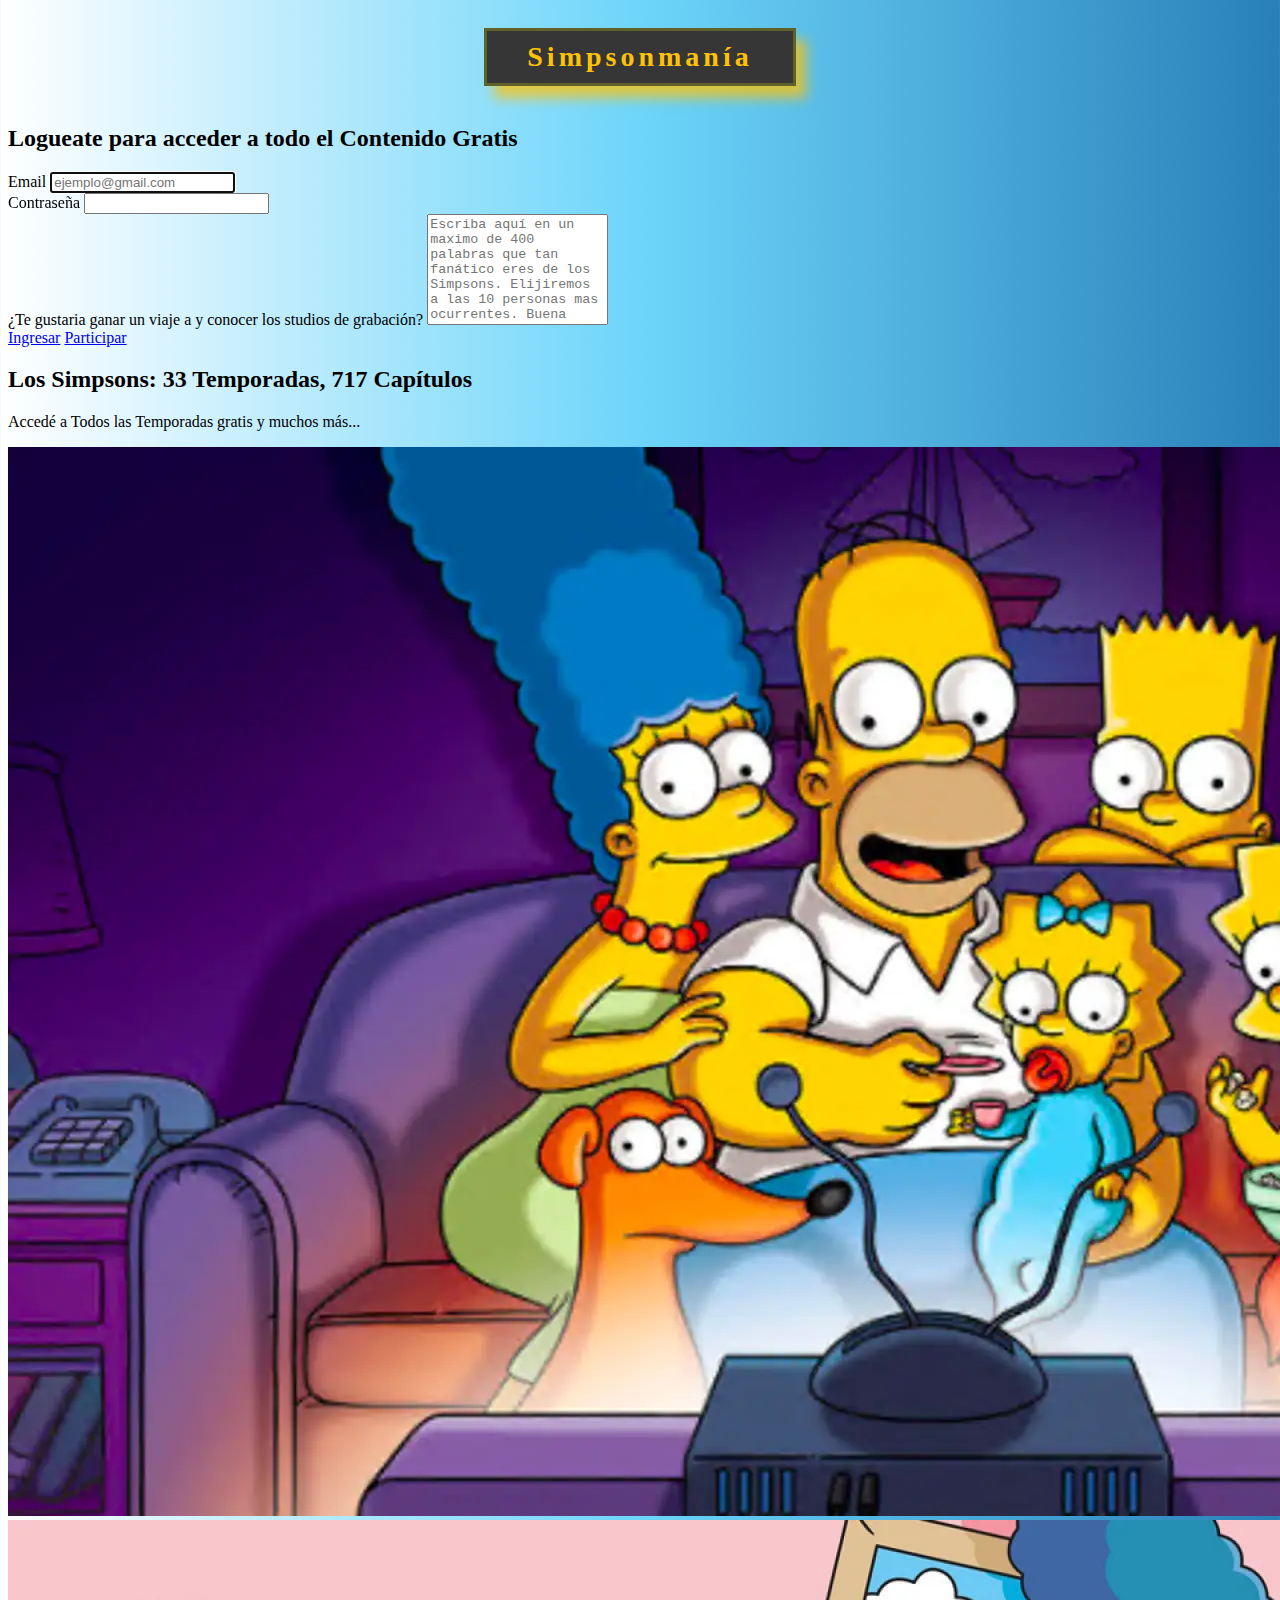
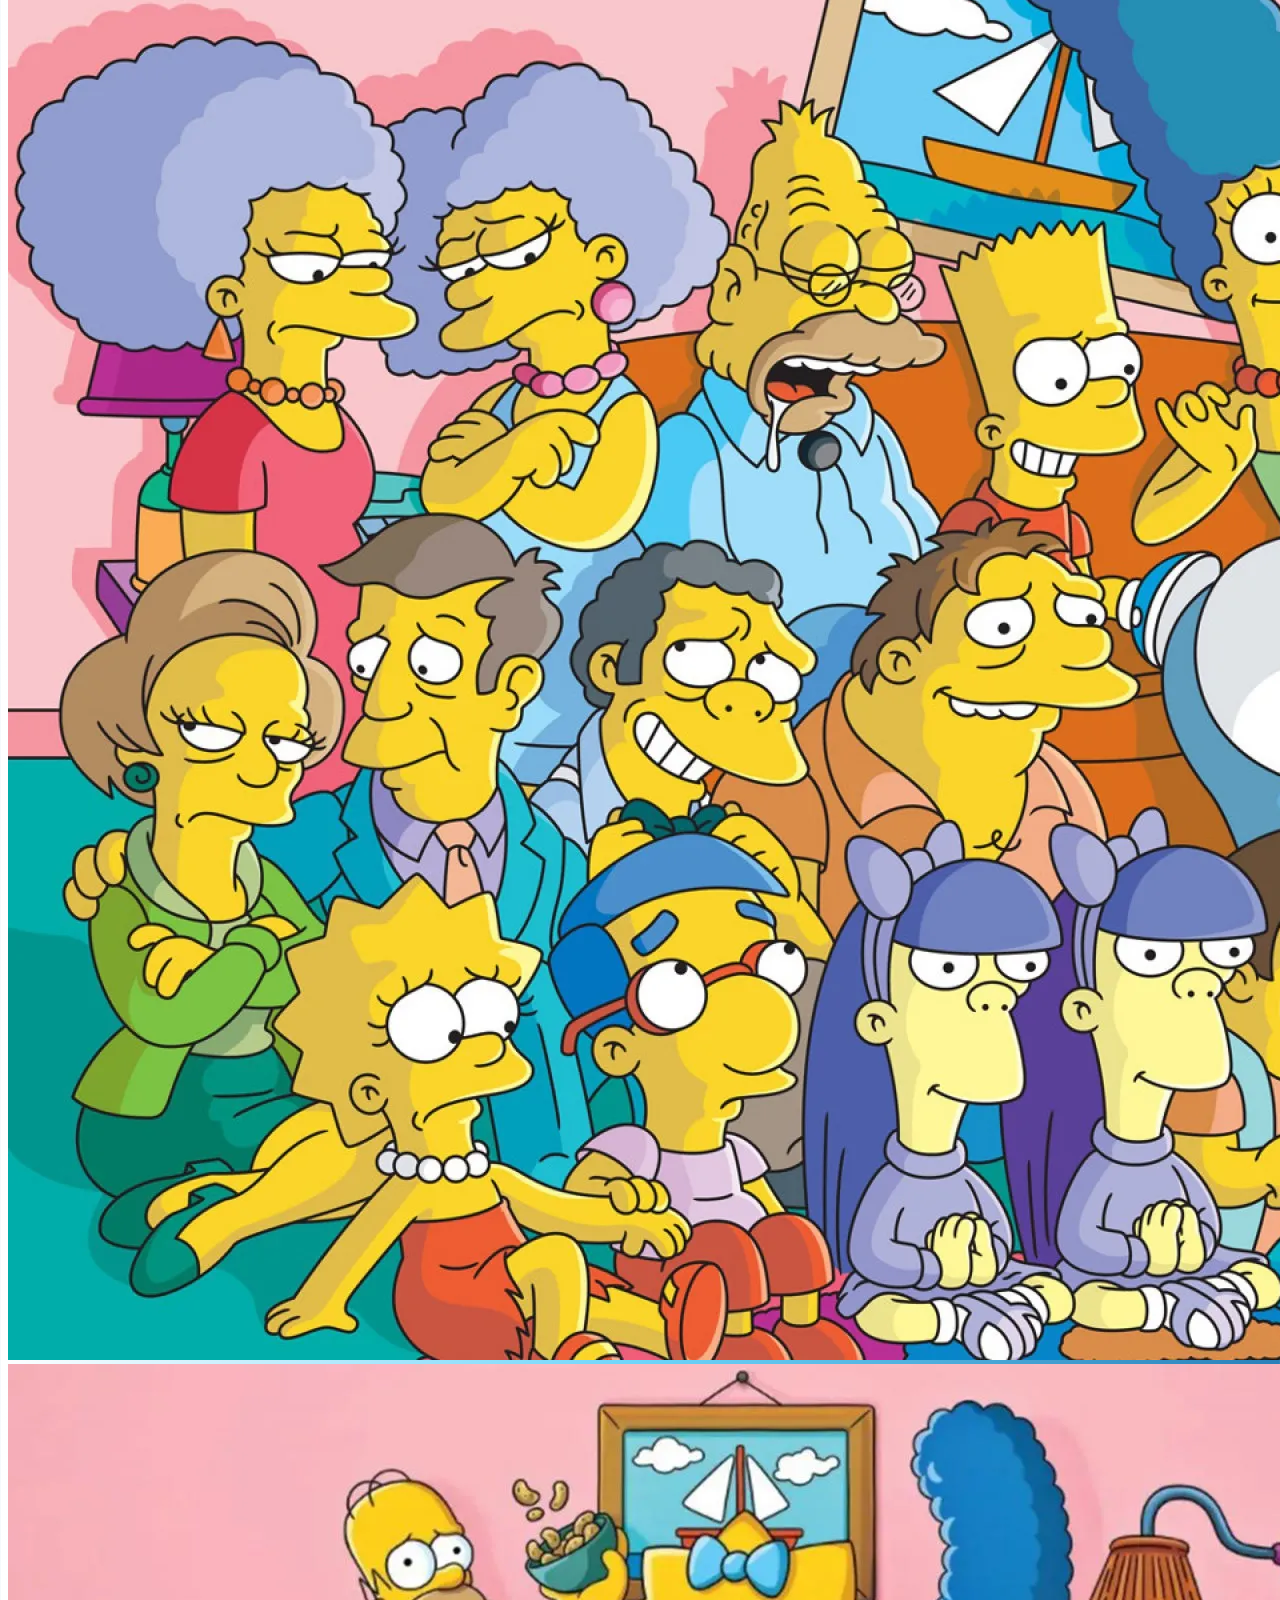
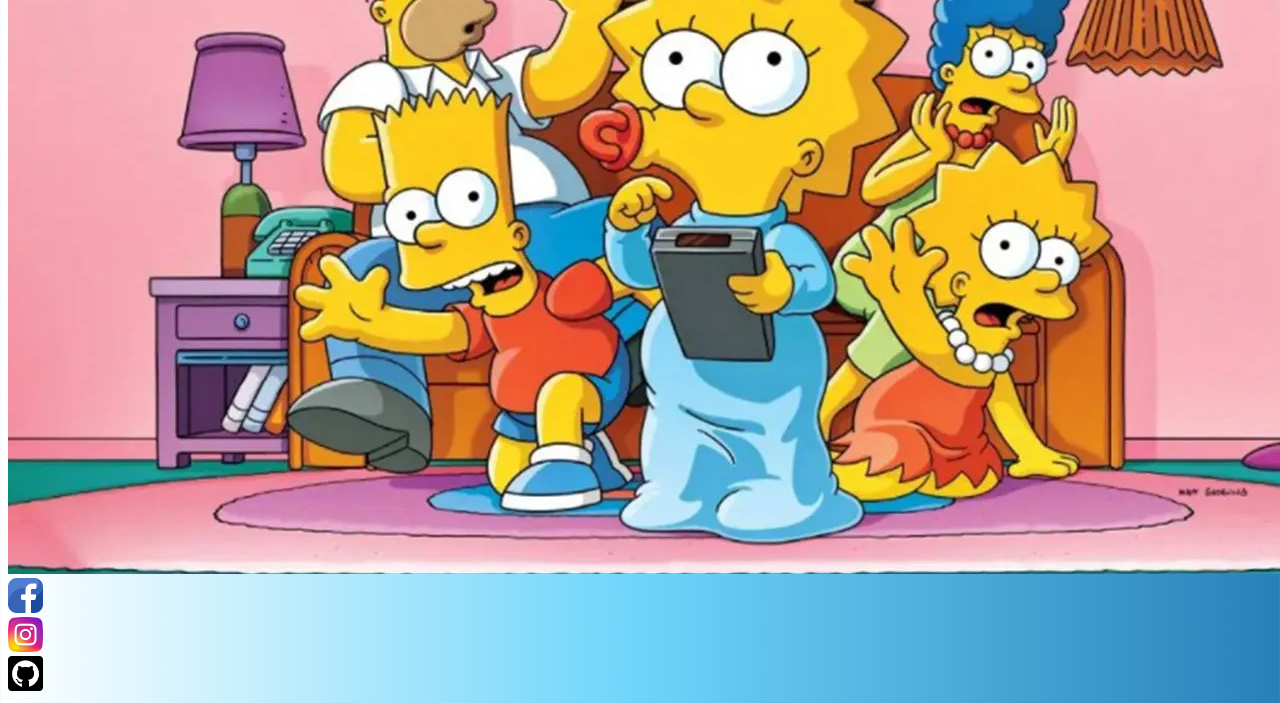
<file: index.html>
<!DOCTYPE html>
<html lang="es">
<head>
    <meta charset="UTF-8">
    <meta http-equiv="X-UA-Compatible" content="IE=edge">
    <meta name="viewport" content="width=device-width, initial-scale=1.0">
    <title>Simpsonmanía</title>
    <!-- Bootstrap -->
    <link href="https://cdn.jsdelivr.net/npm/bootstrap@5.1.3/dist/css/bootstrap.min.css" rel="stylesheet" integrity="sha384-1BmE4kWBq78iYhFldvKuhfTAU6auU8tT94WrHftjDbrCEXSU1oBoqyl2QvZ6jIW3" crossorigin="anonymous">
    <!-- Modificaciones en CSS -->
    <link rel="stylesheet" href="style/style.css">
</head>
<body>
    <header>
        <h1>Simpsonmanía</h1>
    </header>
    <!-- CONTAINER BOOTSTRAP -->
    <div class="container my-5">
        <div class="row">
            <!--////////////////////////////////////// 
            -------- Formulario e Ingreso -----------
            //////////////////////////////////////-->
            <div class="col-sm-12 col-md-4 col-lg-4 col-xl-4 my-3">
                <h2>Logueate para acceder a todo el Contenido Gratis</h2>
                <form class="bg-warning p-2 text-dark text-uppercase bg-opacity-75">
                    <div class="mb-3">
                        <label for="email" class="form-label">Email</label>
                        <input type="email" class="form-control" id="email" placeholder="ejemplo@gmail.com" autofocus>
                    </div>
                    <div class="mb-3">
                        <label for="password" class="form-label">Contraseña</label>
                        <input type="password" class="form-control" id="password">
                    </div>
                    <div class="mb-3">
                        <label label for="descripcion" class="form-label">¿Te gustaria ganar un viaje a y conocer los studios de grabación?</label>
                        <textarea class="form-control" id="descripcion" rows="7" placeholder="Escriba aquí en un maximo de 400 palabras que tan fanático eres de los Simpsons. Elijiremos a las 10 personas mas ocurrentes. Buena Suerte!"></textarea>
                    </div>
                    <div class="d-grid gap-2">
                        <a class="btn btn-primary" href="./pages/temporadas.html" role="button">Ingresar</a>
                        <a class="btn btn-secondary" href="./pages/temporadas.html" role="button">Participar</a>
                    </div> 
                </form>
            </div>
            <!-- //////////////////////////////////////////
            ----------- Carrusel de Fotos ---------------
            ///////////////////////////////////////// -->
            <div class="col-sm-12 col-md-8 col-lg-8 col-xl-8 my-3">
                <h2>Los Simpsons: 33 Temporadas, 717 Capítulos</h2>
                <p>Accedé a Todos las Temporadas gratis y muchos más...</p>
                <div id="carouselExampleSlidesOnly" class="carousel slide" data-bs-ride="carousel">
                    <div class="carousel-inner">
                        <div class="carousel-item active">
                            <img src="./img/familia-sillon.png" class="d-block w-100" alt="familia-en-sillon">
                        </div>
                        <div class="carousel-item">
                            <img src="./img/todos.png" class="d-block w-100" alt="personajes-de-springield-en-sillon">
                        </div>
                        <div class="carousel-item">
                            <img src="./img/familia-sillon-2.png" class="d-block w-100" alt="familia-en-sillon">
                        </div>
                    </div>
                </div>
            </div>
        </div>
    </div>
    <!-- /////////////////////////
    --------- FOOTER ------------
    ///////////////////////// -->
    <footer class="container py-2 my-3 bg-dark bg-opacity-25 text-white">
            <div class="row">
                <!-- Facebook -->
                <div class="col-4 list unstyled d-flex justify-content-center">
                    <a href="https://www.facebook.com/german.kern" target="_blank">
                        <img class="iconos" src="./img/facebook.png" alt="icono-facebook">
                    </a>
                </div>
                <!-- Instagram -->
                <div class="col-4 list unstyled d-flex justify-content-center">
                    <a href="https://www.instagram.com/german_kern/" target="_blank">
                        <img class="iconos" src="./img/instagram.png" alt="icono-intagram">
                    </a>
                </div>
                <!-- Git Hub -->
                <div class="col-4 list unstyled d-flex justify-content-center">
                    <a href="https://github.com/germankern" target="_blank">
                        <img class="iconos" src="./img/github.png" alt="icono-git-hub">
                    </a>
                </div>
            </div>
    </footer>
    <!-- Importando Bootstrap -->
    <script src="https://cdn.jsdelivr.net/npm/bootstrap@5.1.3/dist/js/bootstrap.bundle.min.js" integrity="sha384-ka7Sk0Gln4gmtz2MlQnikT1wXgYsOg+OMhuP+IlRH9sENBO0LRn5q+8nbTov4+1p" crossorigin="anonymous"></script>
</body>
</html>
</file>
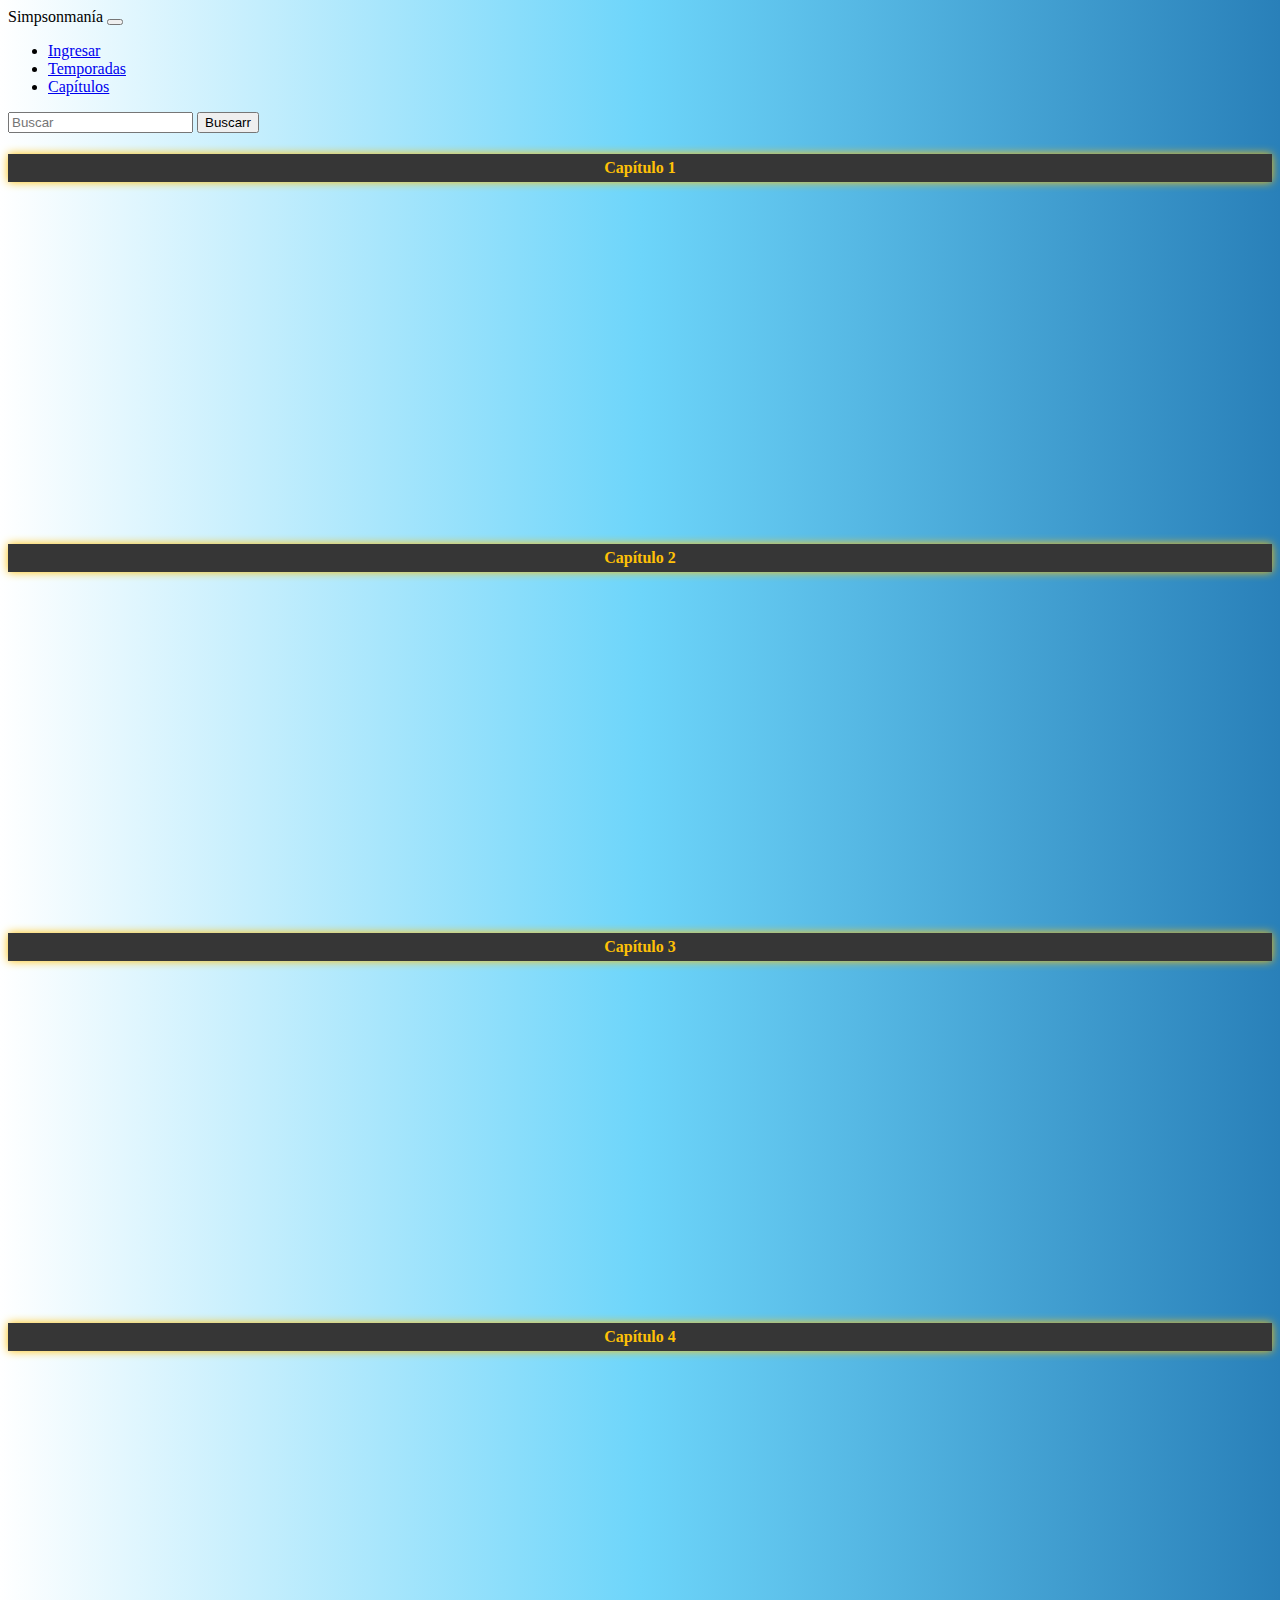
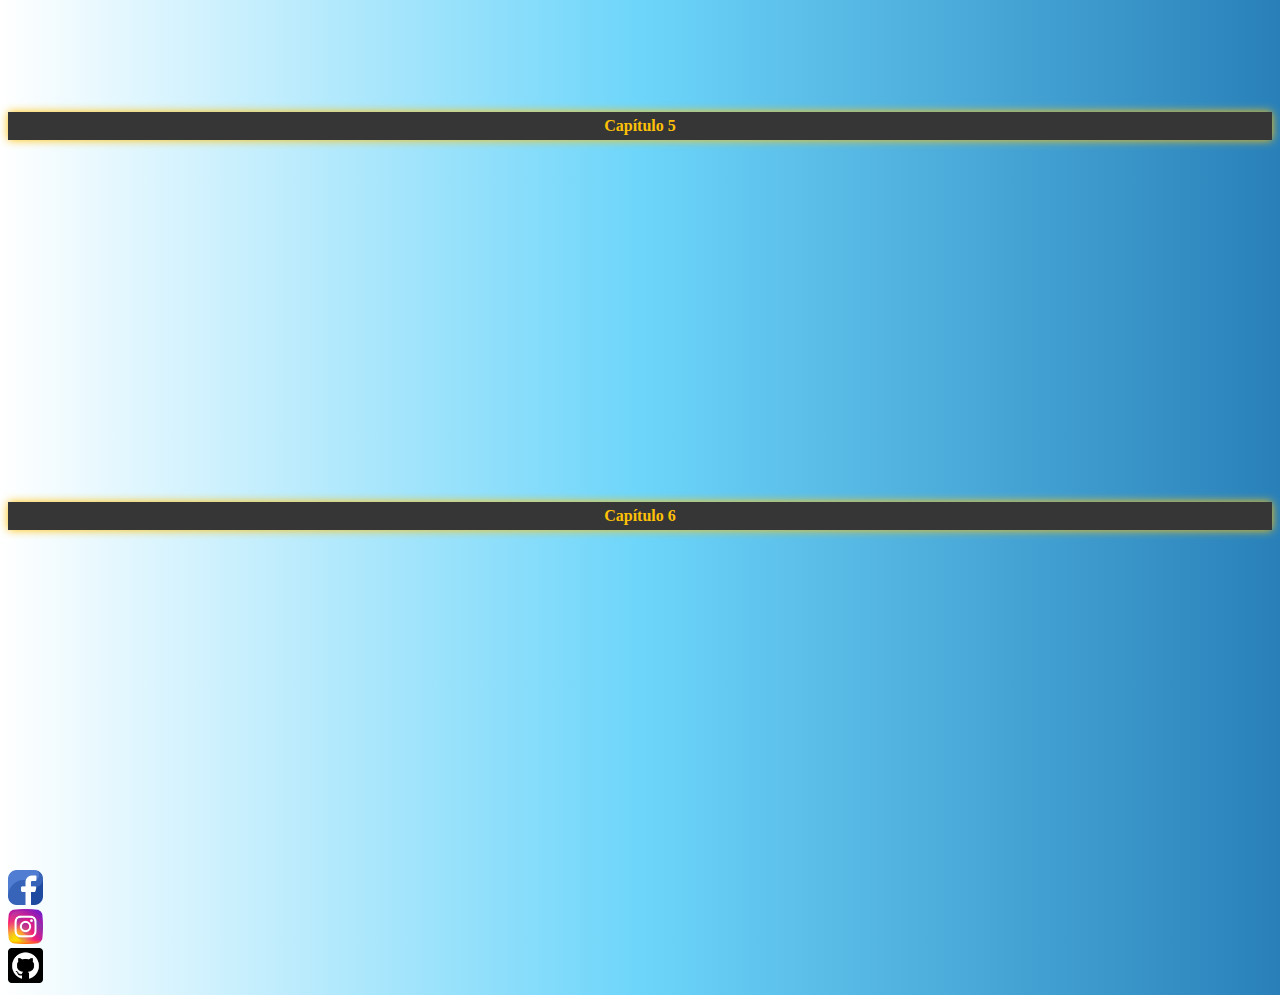
<file: pages/capitulos.html>
<!DOCTYPE html>
<html lang="es">
<head>
    <meta charset="UTF-8">
    <meta http-equiv="X-UA-Compatible" content="IE=edge">
    <meta name="viewport" content="width=device-width, initial-scale=1.0">
    <title>Simpsonmanía</title>
    <!-- Bootstrap -->
    <link href="https://cdn.jsdelivr.net/npm/bootstrap@5.1.3/dist/css/bootstrap.min.css" rel="stylesheet" integrity="sha384-1BmE4kWBq78iYhFldvKuhfTAU6auU8tT94WrHftjDbrCEXSU1oBoqyl2QvZ6jIW3" crossorigin="anonymous">
    <!-- Modificaciones en CSS -->
    <link rel="stylesheet" href="../style/style.css">
</head>
<body>
    <!-- //////////////////////////////////
    ------- BARRA DE NAVEGACIÓN ----------
    /////////////////////////////////// -->
    <nav class="navbar navbar-expand-lg navbar-dark bg-dark">
        <div class="container-fluid mx-5">
            <a class="navbar-brand my-2">Simpsonmanía</a>
            <button class="navbar-toggler" type="button" data-bs-toggle="collapse" data-bs-target="#navbarSupportedContent" aria-controls="navbarSupportedContent" aria-expanded="false" aria-label="Toggle navigation">
                <span class="navbar-toggler-icon"></span>
            </button>
            <div class="collapse navbar-collapse" id="navbarSupportedContent">
                <ul class="navbar-nav me-auto mb-2 mb-lg-0">
                <li class="nav-item">
                    <a class="nav-link" aria-current="page" href="../index.html">Ingresar</a>
                </li>
                <li class="nav-item">
                    <a class="nav-link" href="./temporadas.html">Temporadas</a>
                </li>
                <li class="nav-item">
                    <a class="nav-link" href="./capitulos.html">Capítulos</a>
                </li>
                </ul>
                <form class="d-flex">
                <input class="form-control me-2" type="search" placeholder="Buscar" aria-label="Search">
                <button class="btn btn-outline-success" type="submit">Buscarr</button>
                </form>
            </div>
        </div>
    </nav>
    <!-- ////////////////////////////////
    ------ CONTAINER DE CAPITULOS ---------
    ///////////////////////////////// -->
    <div class="container">
        <div class="row">
            <!-- CAPÍTULO UNO -->
            <div class="col-sm-12 col-md-6 col-lg-4 col-xl-4 my-3">
                <h4 class="capitulos"> Capítulo 1</h4>
                <div class="ratio ratio-4x3">
                    <iframe width="560" height="315" src="https://www.youtube.com/embed/ozm3huFKMNU" title="YouTube video player" frameborder="0" allow="accelerometer; autoplay; clipboard-write; encrypted-media; gyroscope; picture-in-picture" allowfullscreen></iframe>
                </div>
            </div>
            <!-- CAPÍTULO DOS -->
            <div class="col-sm-12 col-md-6 col-lg-4 col-xl-4 my-3">
                <h4 class="capitulos"> Capítulo 2</h4>
                <div class="ratio ratio-4x3">
                    <iframe width="560" height="315" src="https://www.youtube.com/embed/2mn0IOGYLbs" title="YouTube video player" frameborder="0" allow="accelerometer; autoplay; clipboard-write; encrypted-media; gyroscope; picture-in-picture" allowfullscreen></iframe>
                </div>
            </div>
            <!-- CAPÍTULO TRES -->
            <div class="col-sm-12 col-md-6 col-lg-4 col-xl-4 my-3">
                <h4 class="capitulos"> Capítulo 3</h4>
                <div class="ratio ratio-4x3">
                    <iframe width="560" height="315" src="https://www.youtube.com/embed/63vBvBHRfl0" title="YouTube video player" frameborder="0" allow="accelerometer; autoplay; clipboard-write; encrypted-media; gyroscope; picture-in-picture" allowfullscreen></iframe>
                </div>
            </div>
            <!-- CAPÍTULO CUATRO -->
            <div class="col-sm-12 col-md-6 col-lg-4 col-xl-4 my-3">
                <h4 class="capitulos"> Capítulo 4</h4>
                <div class="ratio ratio-4x3">
                    <iframe width="560" height="315" src="https://www.youtube.com/embed/ag5_VNQMoZI" title="YouTube video player" frameborder="0" allow="accelerometer; autoplay; clipboard-write; encrypted-media; gyroscope; picture-in-picture" allowfullscreen></iframe>
                </div>
            </div>
            <!-- CAPÍTULO CINCO -->
            <div class="col-sm-12 col-md-6 col-lg-4 col-xl-4 my-3">
                <h4 class="capitulos"> Capítulo 5</h4>
                <div class="ratio ratio-4x3">
                    <iframe width="560" height="315" src="https://www.youtube.com/embed/GfCPa-WMCw0?start=3" title="YouTube video player" frameborder="0" allow="accelerometer; autoplay; clipboard-write; encrypted-media; gyroscope; picture-in-picture" allowfullscreen></iframe>
                </div>
            </div>
            <!-- CAPÍTULO SEIS -->
            <div class="col-sm-12 col-md-6 col-lg-4 col-xl-4 my-3">
                <h4 class="capitulos"> Capítulo 6</h4>
                <div class="ratio ratio-4x3">
                    <iframe width="560" height="315" src="https://www.youtube.com/embed/SL9_fYi7Dwk?start=3" title="YouTube video player" frameborder="0" allow="accelerometer; autoplay; clipboard-write; encrypted-media; gyroscope; picture-in-picture" allowfullscreen></iframe>
                </div>
            </div>
        </div>
    </div>
    <!-- /////////////////////////
    --------- FOOTER ------------
    ///////////////////////// -->
    <footer class="container py-2 my-3 bg-dark bg-opacity-25 text-white">
        <div class="row">
            <!-- Facebook -->
            <div class="col-4 list unstyled d-flex justify-content-center">
                <a href="https://www.facebook.com/german.kern" target="_blank">
                    <img class="iconos" src="../img/facebook.png" alt="icono-facebook">
                </a>
            </div>
            <!-- Instagram -->
            <div class="col-4 list unstyled d-flex justify-content-center">
                <a href="https://www.instagram.com/german_kern/" target="_blank">
                    <img class="iconos" src="../img/instagram.png" alt="icono-intagram">
                </a>
            </div>
            <!-- Git-Hub -->
            <div class="col-4 list unstyled d-flex justify-content-center">
                <a href="https://github.com/germankern" target="_blank">
                    <img class="iconos" src="../img/github.png" alt="icono-git-hub">
                </a>
            </div>
        </div>
    </footer>
<!-- Importando Bootstrap -->
<script src="https://cdn.jsdelivr.net/npm/bootstrap@5.1.3/dist/js/bootstrap.bundle.min.js" integrity="sha384-ka7Sk0Gln4gmtz2MlQnikT1wXgYsOg+OMhuP+IlRH9sENBO0LRn5q+8nbTov4+1p" crossorigin="anonymous"></script>
</body>
</html>
</file>
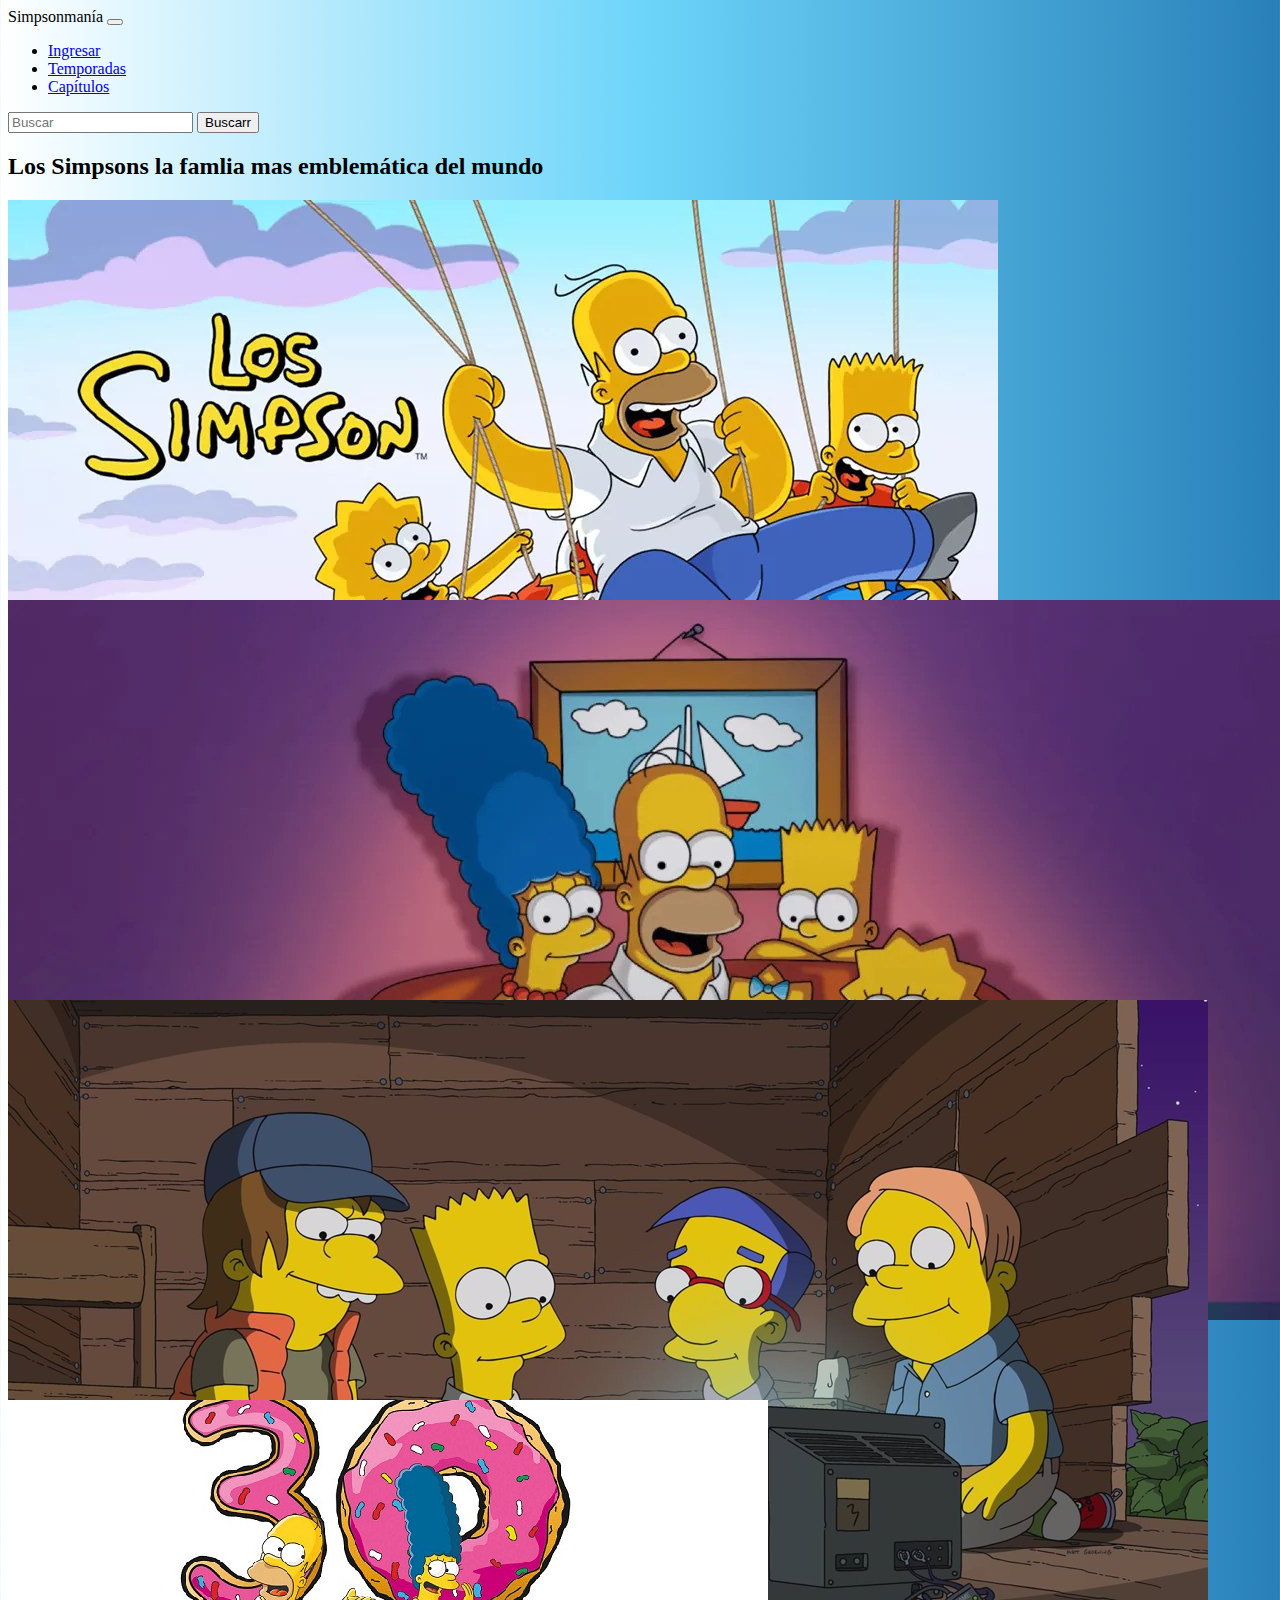
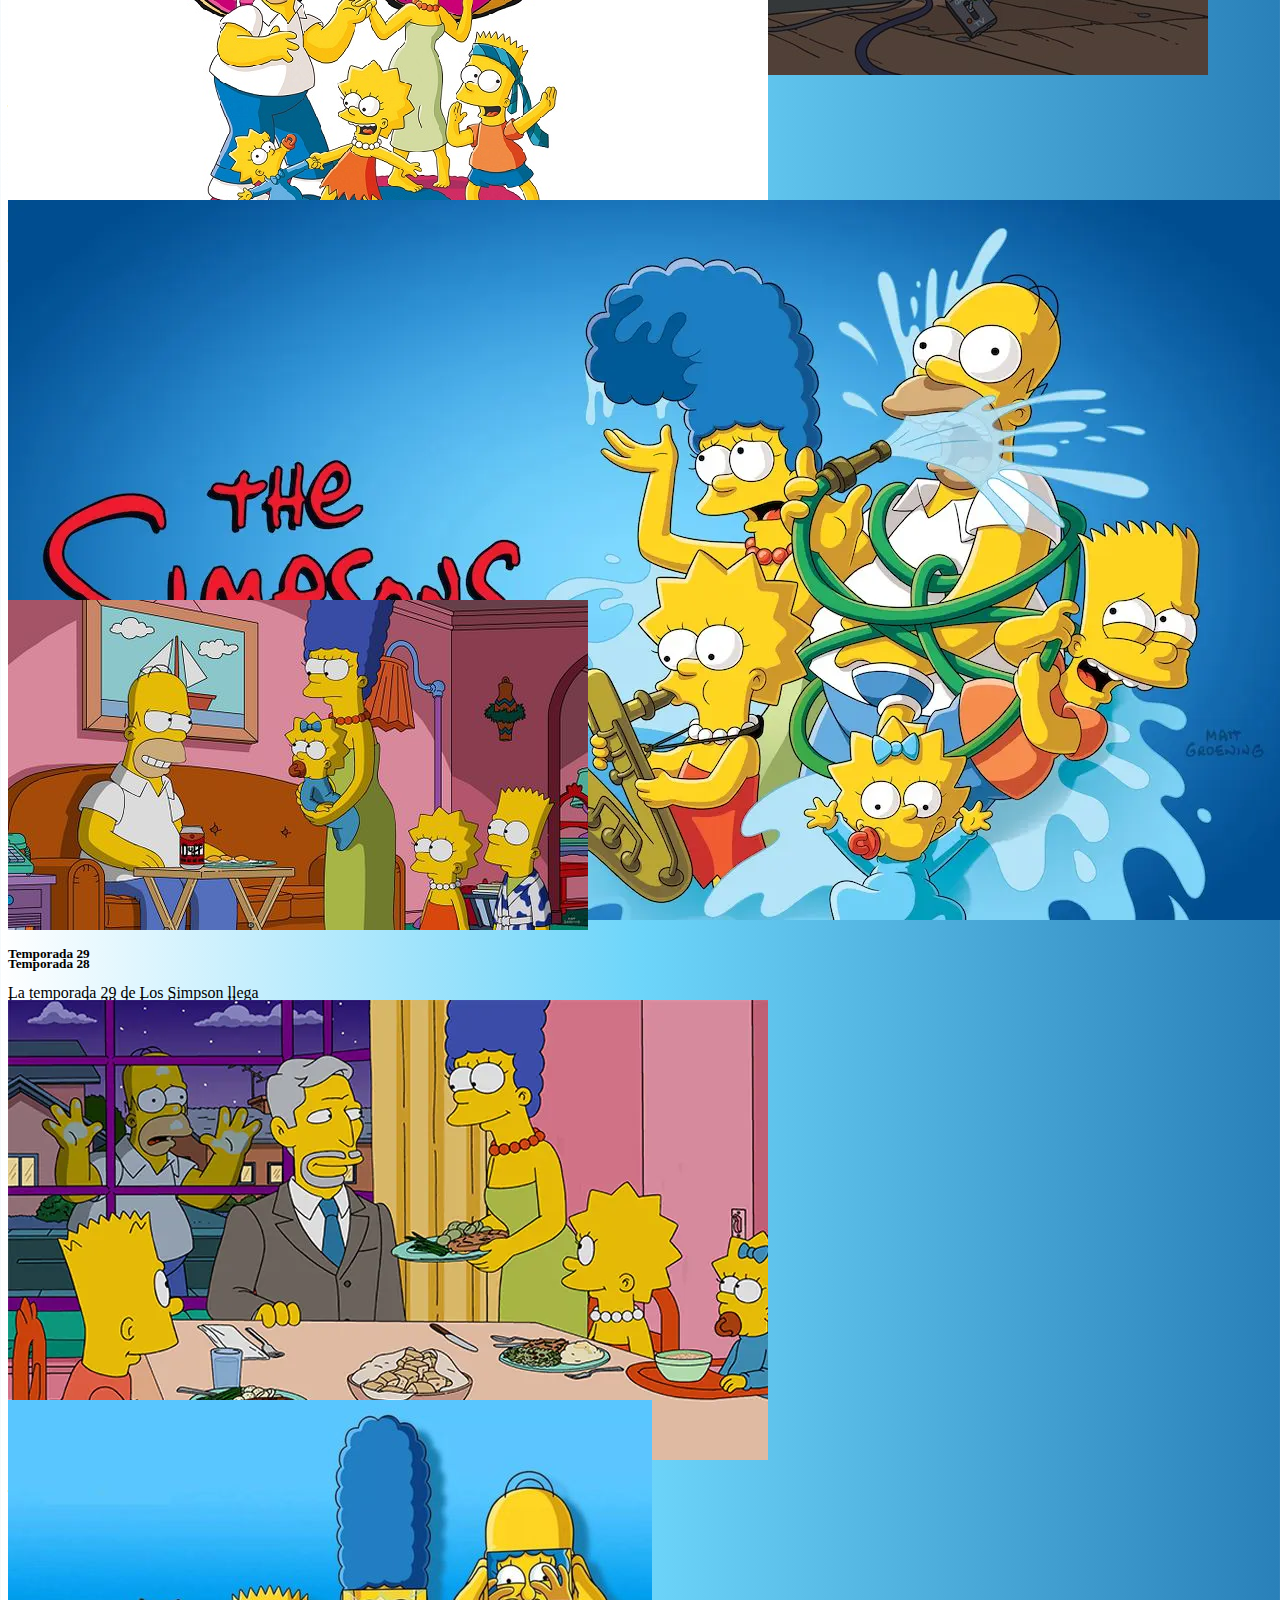
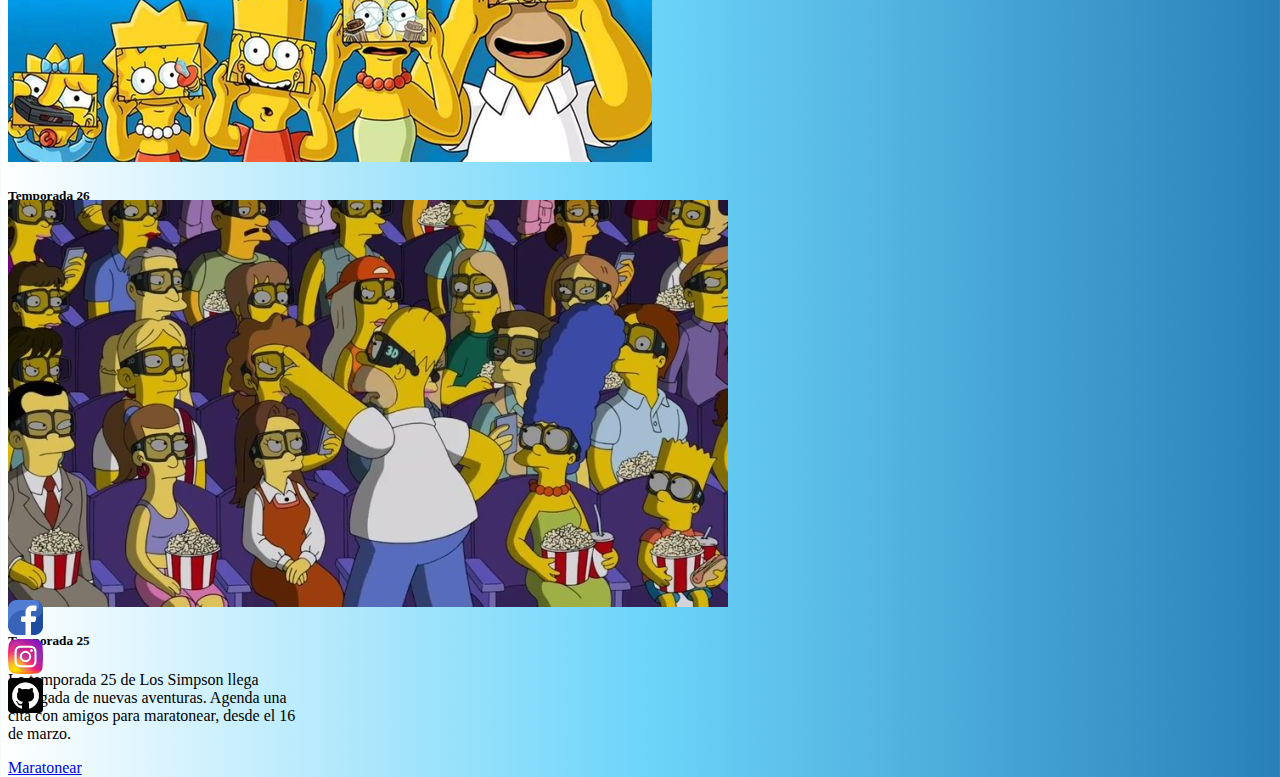
<file: pages/temporadas.html>
<!DOCTYPE html>
<html lang="es">
<head>
    <meta charset="UTF-8">
    <meta http-equiv="X-UA-Compatible" content="IE=edge">
    <meta name="viewport" content="width=device-width, initial-scale=1.0">
    <title>Simpsonmanía</title>
    <!-- Bootstrap -->
    <link href="https://cdn.jsdelivr.net/npm/bootstrap@5.1.3/dist/css/bootstrap.min.css" rel="stylesheet" integrity="sha384-1BmE4kWBq78iYhFldvKuhfTAU6auU8tT94WrHftjDbrCEXSU1oBoqyl2QvZ6jIW3" crossorigin="anonymous">
    <!-- Modificaciones en CSS -->
    <link rel="stylesheet" href="../style/style.css">
</head>
<body>
    <!-- //////////////////////////////////
    ------- BARRA DE NAVEGACIÓN ----------
    /////////////////////////////////// -->
    <nav class="navbar navbar-expand-lg navbar-dark bg-dark">
        <div class="container-fluid mx-5">
            <a class="navbar-brand my-2">Simpsonmanía</a>
            <button class="navbar-toggler" type="button" data-bs-toggle="collapse" data-bs-target="#navbarSupportedContent" aria-controls="navbarSupportedContent" aria-expanded="false" aria-label="Toggle navigation">
                <span class="navbar-toggler-icon"></span>
            </button>
            <div class="collapse navbar-collapse" id="navbarSupportedContent">
                <ul class="navbar-nav me-auto mb-2 mb-lg-0">
                <li class="nav-item">
                    <a class="nav-link" aria-current="page" href="../index.html">Ingresar</a>
                </li>
                <li class="nav-item">
                    <a class="nav-link" href="./temporadas.html">Temporadas</a>
                </li>
                <li class="nav-item">
                    <a class="nav-link" href="./capitulos.html">Capítulos</a>
                </li>
                </ul>
                <form class="d-flex">
                <input class="form-control me-2" type="search" placeholder="Buscar" aria-label="Search">
                <button class="btn btn-outline-success" type="submit">Buscarr</button>
                </form>
            </div>
        </div>
    </nav>
    <!-- //////////////////////////////////////////
    -------------- TEMPORADAS ---------------------
    /////////////////////////////////////////// -->
    <div class="d-flex justify-content-center text-danger m-4">
        <h2> Los Simpsons la famlia mas emblemática del mundo</h2>
    </div>
    <div class="container my-5">
        <div class="row">
            <!-- TEMPORADA 33 -->
            <div class="col-sm-12 col-md-6 col-lg-4 col-xl-4 my-3">
                <div class="card mx-auto bg-dark text-white" style="width: 18rem; height: 400px;">
                    <img src="../img/temporada-33.png" class="card-img-top" alt="presentacion-temporada-33">
                    <div class="card-body">
                        <h5 class="card-title">Temporada 33</h5>
                        <p class="card-text">La temporada 33 de Los Simpson llega recargada de nuevas aventuras. Agenda una cita con amigos para maratonear, desde el 16 de marzo.</p>
                        <a href="#" class="btn btn-primary d-flex justify-content-center">Maratonear</a>
                    </div>
                </div>
            </div>
            <!-- TEMPORADA 32 -->
            <div class="col-sm-12 col-md-6 col-lg-4 col-xl-4 my-3">
                <div class="card mx-auto bg-dark text-white" style="width: 18rem; height: 400px;">
                    <img src="../img/temporada-32.png" class="card-img-top" alt="presentacion-temporada-32">
                    <div class="card-body">
                        <h5 class="card-title">Temporada 32</h5>
                        <p class="card-text">La temporada 32 de Los Simpson llega recargada de nuevas aventuras. Agenda una cita con amigos para maratonear, desde el 16 de marzo.</p>
                        <a href="#" class="btn btn-primary d-flex justify-content-center">Maratonear</a>
                    </div>
                </div>
            </div>
            <!-- TEMPORADA 31 -->
            <div class="col-sm-12 col-md-6 col-lg-4 col-xl-4 my-3">
                <div class="card mx-auto bg-dark text-white" style="width: 18rem; height: 400px;">
                    <img src="../img/temporada-31.png" class="card-img-top" alt="presentacion-temporada-31">
                    <div class="card-body">
                        <h5 class="card-title">Temporada 31</h5>
                        <p class="card-text">La temporada 31 de Los Simpson llega recargada de nuevas aventuras. Agenda una cita con amigos para maratonear, desde el 16 de marzo.</p>
                        <a href="#" class="btn btn-primary d-flex justify-content-center">Maratonear</a>
                    </div>
                </div>
            </div>
            <!-- TEMPORADA 30 -->
            <div class="col-sm-12 col-md-6 col-lg-4 col-xl-4 my-3">
                <div class="card mx-auto bg-dark text-white" style="width: 18rem; height: 400px;">
                    <img src="../img/temporada-30.png" class="card-img-top" alt="presentacion-temporada-30">
                    <div class="card-body">
                        <h5 class="card-title">Temporada 30</h5>
                        <p class="card-text">La temporada 30 de Los Simpson llega recargada de nuevas aventuras. Agenda una cita con amigos para maratonear, desde el 16 de marzo.</p>
                        <a href="#" class="btn btn-primary d-flex justify-content-center">Maratonear</a>
                    </div>
                </div>
            </div>
            <!-- TEMPORADA 29 -->
            <div class="col-sm-12 col-md-6 col-lg-4 col-xl-4 my-3">
                <div class="card mx-auto bg-dark text-white" style="width: 18rem; height: 400px;">
                    <img src="../img/temporada-29.png" class="card-img-top" alt="presentacion-temporada-29">
                    <div class="card-body">
                        <h5 class="card-title">Temporada 29</h5>
                        <p class="card-text">La temporada 29 de Los Simpson llega recargada de nuevas aventuras. Agenda una cita con amigos para maratonear, desde el 16 de marzo.</p>
                        <a href="#" class="btn btn-primary d-flex justify-content-center">Maratonear</a>
                    </div>
                </div>
            </div>
            <!-- TEMPORADA 28 -->
            <div class="col-sm-12 col-md-6 col-lg-4 col-xl-4 my-3">
                <div class="card mx-auto" style="width: 18rem; height: 400px;">
                    <img src="../img/temporada-28.png" class="card-img-top" alt="presentacion-temporada-28">
                    <div class="card-body bg-dark text-white">
                        <h5 class="card-title">Temporada 28</h5>
                        <p class="card-text">La temporada 28 de Los Simpson llega recargada de nuevas aventuras. Agenda una cita con amigos para maratonear, desde el 16 de marzo.</p>
                        <a href="#" class="btn btn-primary d-flex justify-content-center">Maratonear</a>
                    </div>
                </div>
            </div>
            <!-- TEMPORADA 27 -->
            <div class="col-sm-12 col-md-6 col-lg-4 col-xl-4 my-3">
                <div class="card mx-auto" style="width: 18rem; height: 400px;">
                    <img src="../img/temporada-27.png" class="card-img-top" alt="presentacion-temporada-27">
                    <div class="card-body bg-dark text-white">
                        <h5 class="card-title">Temporada 27</h5>
                        <p class="card-text">La temporada 27 de Los Simpson llega recargada de nuevas aventuras. Agenda una cita con amigos para maratonear, desde el 16 de marzo.</p>
                        <a href="#" class="btn btn-primary d-flex justify-content-center">Maratonear</a>
                    </div>
                </div>
            </div>
            <!-- TEMPORADA 26 -->
            <div class="col-sm-12 col-md-6 col-lg-4 col-xl-4 my-3">
                <div class="card mx-auto" style="width: 18rem; height: 400px;">
                    <img src="../img/temporada-26.png" class="card-img-top" alt="presentacion-temporada-26">
                    <div class="card-body bg-dark text-white">
                        <h5 class="card-title">Temporada 26</h5>
                        <p class="card-text">La temporada 26 de Los Simpson llega recargada de nuevas aventuras. Agenda una cita con amigos para maratonear, desde el 16 de marzo.</p>
                        <a href="#" class="btn btn-primary d-flex justify-content-center">Maratonear</a>
                    </div>
                </div>
            </div>
            <!-- TEMPORADA 25 -->
            <div class="col-sm-12 col-md-6 col-lg-4 col-xl-4 my-3">
                <div class="card mx-auto" style="width: 18rem; height: 400px;">
                    <img src="../img/temporada-25.png" class="card-img-top" alt="presentacion-temporada-25">
                    <div class="card-body bg-dark text-white">
                        <h5 class="card-title">Temporada 25</h5>
                        <p class="card-text">La temporada 25 de Los Simpson llega recargada de nuevas aventuras. Agenda una cita con amigos para maratonear, desde el 16 de marzo.</p>
                        <a href="#" class="btn btn-primary d-flex justify-content-center">Maratonear</a>
                    </div>
                </div>
            </div>
        </div>
    </div>

    <!-- /////////////////////////
    --------- FOOTER ------------
    ///////////////////////// -->
    <footer class="container py-2 my-3 bg-dark bg-opacity-25 text-white">
        <div class="row">
            <!-- Facebook -->
            <div class="col-4 list unstyled d-flex justify-content-center">
                <a href="https://www.facebook.com/german.kern" target="_blank">
                    <img class="iconos" src="../img/facebook.png" alt="icono-facebook">
                </a>
            </div>
            <!-- Instagram -->
            <div class="col-4 list unstyled d-flex justify-content-center">
                <a href="https://www.instagram.com/german_kern/" target="_blank">
                    <img class="iconos" src="../img/instagram.png" alt="icono-intagram">
                </a>
            </div>
            <!-- Git-Hub -->
            <div class="col-4 list unstyled d-flex justify-content-center">
                <a href="https://github.com/germankern" target="_blank">
                    <img class="iconos" src="../img/github.png" alt="icono-git-hub">
                </a>
            </div>
        </div>
    </footer>
<!-- Importando Bootstrap -->
<script src="https://cdn.jsdelivr.net/npm/bootstrap@5.1.3/dist/js/bootstrap.bundle.min.js" integrity="sha384-ka7Sk0Gln4gmtz2MlQnikT1wXgYsOg+OMhuP+IlRH9sENBO0LRn5q+8nbTov4+1p" crossorigin="anonymous"></script>
</body>
</html>
</file>
<file: style/style.css>
body {
    background: #2980B9;  /* fallback for old browsers */
    background: -webkit-linear-gradient(to right, #FFFFFF, #6DD5FA, #2980B9);  /* Chrome 10-25, Safari 5.1-6 */
    background: linear-gradient(to right, #FFFFFF, #6DD5FA, #2980B9); /* W3C, IE 10+/ Edge, Firefox 16+, Chrome 26+, Opera 12+, Safari 7+ */
}

header {
    display: flex;
    justify-content: center;
}

h1 {
    margin-top: 20px;
    padding: 10px 40px;
    letter-spacing: 4px;
    color: #ffc107;
    border: 3px solid rgba(255, 255, 0, 0.211);
    box-shadow: 10px 12px 12px #ffc107bf;
    font-size: 28px;
    background-color: #363636;
}


/* //////////////////////////////
////////// TEXTAREA ////////////
///////////////////////////// */
#descripcion {
    resize: none;
}
/* /////////////////////////
/////// FOOTER ////////////
//////////////////////// */
.iconos {
    width: 35px;
    height: 35px;
}

/* ///////////////////////////
////SECCIÓN CAPITULOS ///////
////////////////////////// */

.capitulos {
    text-align: center;
    padding: 5px;
    color: #ffc107;
    background-color: #363636;
    box-shadow: 0px 0px 10px #ffc107;
}
</file>
